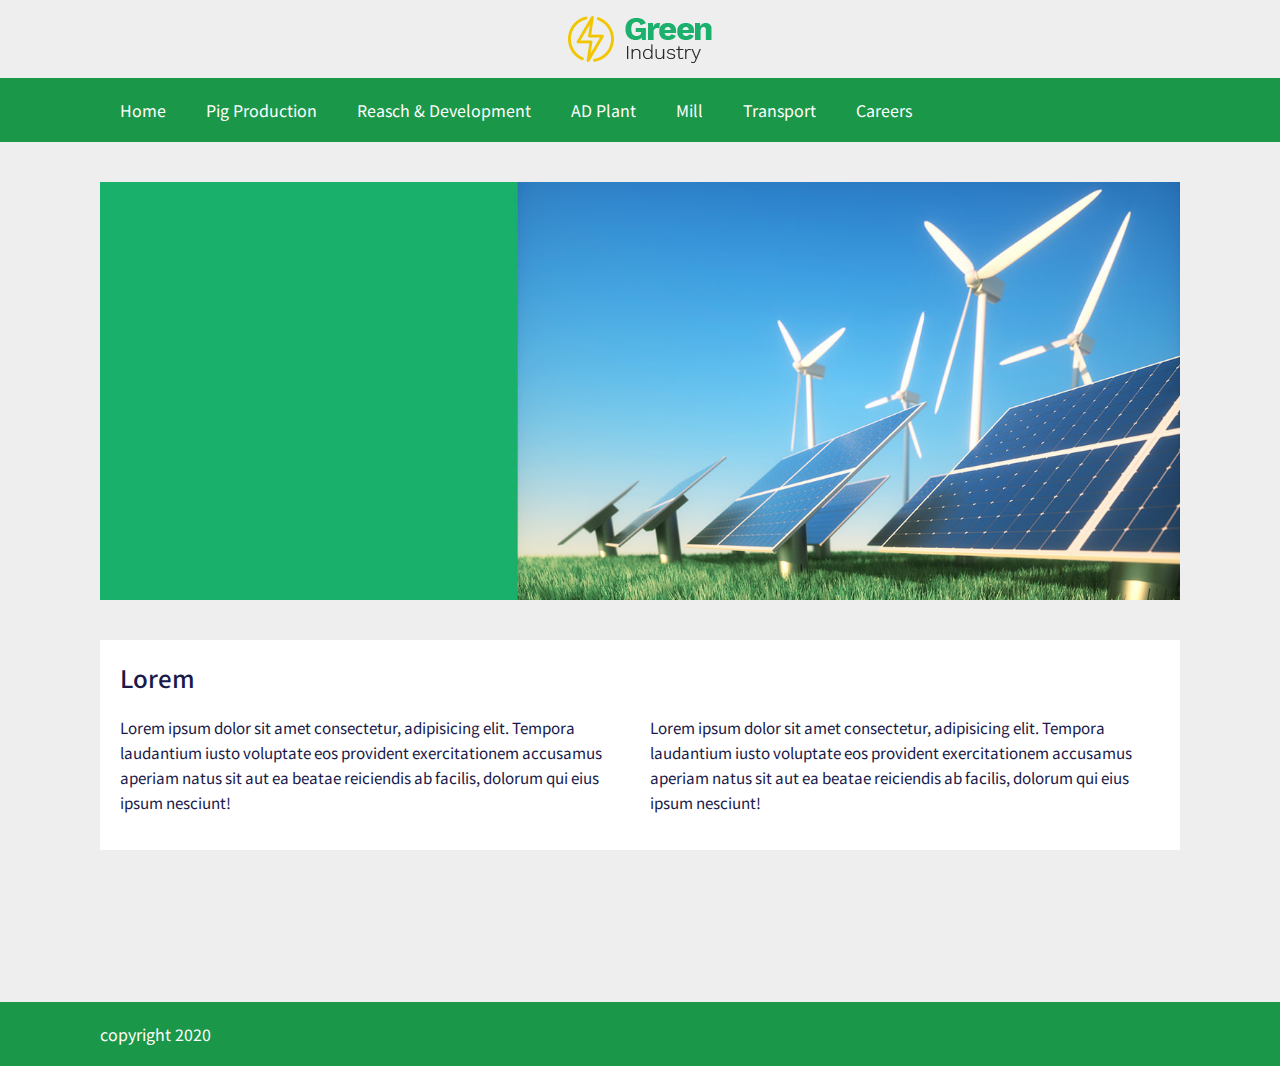
<file: index.html>
<!DOCTYPE html>

<head>
    <meta charset="utf-8">
    <meta http-equiv="X-UA-Compatible" content="IE=edge">
    <title></title>
    <meta name="description" content="">
    <meta name="viewport" content="width=device-width, initial-scale=1">
    <link rel="stylesheet" href="css/slick.css">
    <link rel="stylesheet" href="css/slick-theme.css">
    <link rel="stylesheet" href="css/main.css">
    <link rel="stylesheet" href="https://use.fontawesome.com/releases/v5.6.1/css/all.css" integrity="sha384-gfdkjb5BdAXd+lj+gudLWI+BXq4IuLW5IT+brZEZsLFm++aCMlF1V92rMkPaX4PP" crossorigin="anonymous">
</head>

<body>
    <div class="wrapper">
        <div class="overlay"></div>
        <div class="header-top">
            <div class="container">
                <div class="logo-box">
                    <img src="img/icon/logo.png" alt="logo">
                </div>
            </div>
        </div>
        <header>
            <div class="container">
                <div class="header-container">
                    <div class="logo-box-mob">
                        <img src="img/icon/logo.png" alt="logo">
                    </div>
                    <nav>
                        <ul>
                            <li>
                                <a href="/">Home</a>
                            </li>
                            <li>
                                <a href="#">Pig Production</a>
                                <ul class="sub-menu">
                                    <li>
                                        <a href="#">test</a>
                                        <a href="#">test</a>
                                        <a href="#">test</a>
                                    </li>
                                </ul>
                            </li>
                            <li>
                                <a href="#">Reasch & Development</a>
                            </li>
                            <li>
                                <a href="#">AD Plant</a>
                            </li>
                            <li>
                                <a href="#">Mill</a>
                            </li>
                            <li>
                                <a href="#">Transport</a>
                            </li>
                            <li>
                                <a href="#">Careers</a>
                            </li>
                        </ul>
                    </nav>
                    <img src="img/icon/menu.svg" class="menu-btn" alt="menu">
                </div>
            </div>
        </header>
        <main>
            <div class="main-section padding margin">
                <div class="container">
                    <div class="main-section">
                        <img src="img/main-section/main-bg.jpg" alt="main">
                    </div>
                </div>
            </div>
            <section class="home-section margin padding">
                <div class="container">
                    <div class="home-section-wrap">
                        <h2 class="title-xl">Lorem</h2>
                        <div class="home-text-box">
                            <p class="text-simple">
                                Lorem ipsum dolor sit amet consectetur, adipisicing elit. Tempora laudantium iusto voluptate eos provident exercitationem accusamus aperiam natus sit aut ea beatae reiciendis ab facilis, dolorum qui eius ipsum nesciunt!
                            </p>
                            <p class="text-simple">
                                Lorem ipsum dolor sit amet consectetur, adipisicing elit. Tempora laudantium iusto voluptate eos provident exercitationem accusamus aperiam natus sit aut ea beatae reiciendis ab facilis, dolorum qui eius ipsum nesciunt!
                            </p>
                        </div>
                    </div>
                </div>
            </section>
        </main>
        <footer class="padding">
            <div class="container">
                <p class="copyright">copyright 2020</p>
            </div>
        </footer>
    </div>



    <script src="https://code.jquery.com/jquery-3.4.1.min.js" integrity="sha256-CSXorXvZcTkaix6Yvo6HppcZGetbYMGWSFlBw8HfCJo=" crossorigin="anonymous"></script>
    <script src="js/libs/slick.min.js"></script>
    <script src="js/common.js"></script>
</body>

</html>
</file>
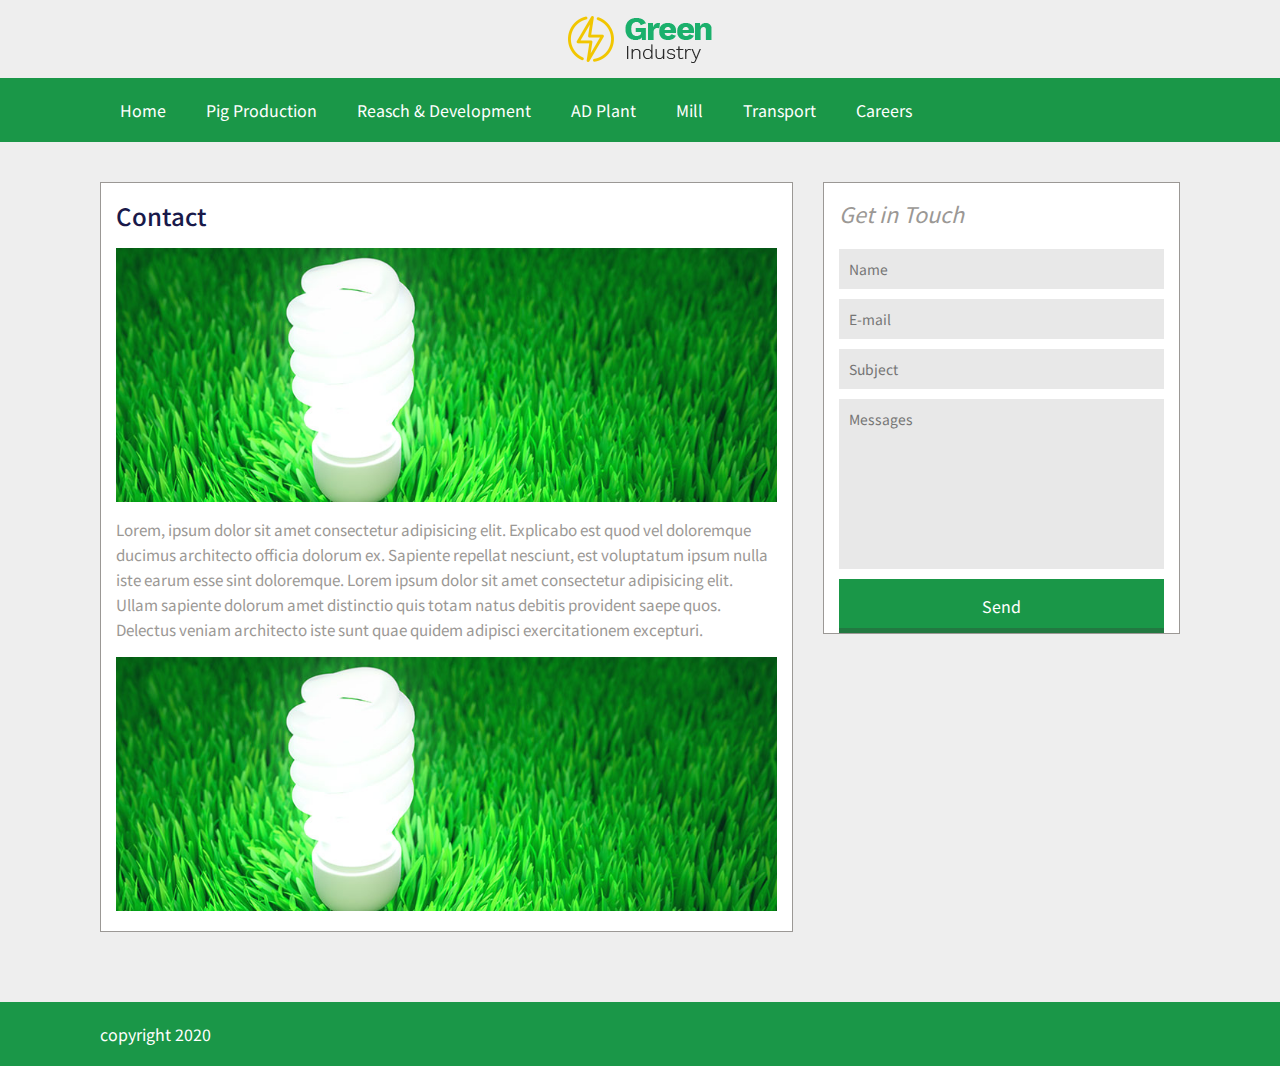
<file: ad-planet.html>
<!DOCTYPE html>

<head>
    <meta charset="utf-8">
    <meta http-equiv="X-UA-Compatible" content="IE=edge">
    <title></title>
    <meta name="description" content="">
    <meta name="viewport" content="width=device-width, initial-scale=1">
    <link rel="stylesheet" href="css/slick.css">
    <link rel="stylesheet" href="css/slick-theme.css">
    <link rel="stylesheet" href="css/main.css">
    <link rel="stylesheet" href="https://use.fontawesome.com/releases/v5.6.1/css/all.css" integrity="sha384-gfdkjb5BdAXd+lj+gudLWI+BXq4IuLW5IT+brZEZsLFm++aCMlF1V92rMkPaX4PP" crossorigin="anonymous">
</head>

<body>
    <div class="wrapper">
        <div class="overlay"></div>
        <div class="header-top">
            <div class="container">
                <div class="logo-box">
                    <img src="img/icon/logo.png" alt="logo">
                </div>
            </div>
        </div>
        <header>
            <div class="container">
                <div class="header-container">
                    <div class="logo-box-mob">
                        <img src="img/icon/logo.png" alt="logo">
                    </div>
                    <nav>
                        <ul>
                            <li>
                                <a href="/">Home</a>
                            </li>
                            <li>
                                <a href="#">Pig Production</a>
                                <ul class="sub-menu">
                                    <li>
                                        <a href="#">test</a>
                                        <a href="#">test</a>
                                        <a href="#">test</a>
                                    </li>
                                </ul>
                            </li>
                            <li>
                                <a href="#">Reasch & Development</a>
                            </li>
                            <li>
                                <a href="#">AD Plant</a>
                            </li>
                            <li>
                                <a href="#">Mill</a>
                            </li>
                            <li>
                                <a href="#">Transport</a>
                            </li>
                            <li>
                                <a href="#">Careers</a>
                            </li>
                        </ul>
                    </nav>
                    <img src="img/icon/menu.svg" class="menu-btn" alt="menu">
                </div>
            </div>
        </header>
        <main>
            <section class="production padding margin">
                <div class="container">
                    <div class="production-container">
                        <div class="production-box-info">
                            <h2 class="title-xl">Contact</h2>
                            <img src="img/item.jpg" class="img-xl" alt="item">
                            <p class="text-simple margin-none">
                                Lorem, ipsum dolor sit amet consectetur adipisicing elit. Explicabo est quod vel doloremque ducimus architecto officia dolorum ex. Sapiente repellat nesciunt, est voluptatum ipsum nulla iste earum esse sint doloremque.
                                Lorem ipsum dolor sit amet consectetur adipisicing elit. Ullam sapiente dolorum amet distinctio quis totam natus debitis provident saepe quos. Delectus veniam architecto iste sunt quae quidem adipisci exercitationem excepturi.
                            </p>
                            <img src="img/item.jpg" class="img-xl" alt="item">
                        </div>
                        <div class="production-box-contact">
                            <p class="contact-title">Get in Touch</p>
                            <form>
                                <input type="text" placeholder="Name">
                                <input type="email" placeholder="E-mail">
                                <input type="text" placeholder="Subject">
                                <textarea name="mesUser" placeholder="Messages"></textarea>
                                <button type="submit">Send</button>
                            </form>
                        </div>
                    </div>
                </div>
            </section>
        </main>
        <footer class="padding">
            <div class="container">
                <p class="copyright">copyright 2020</p>
            </div>
        </footer>
    </div>



    <script src="https://code.jquery.com/jquery-3.4.1.min.js" integrity="sha256-CSXorXvZcTkaix6Yvo6HppcZGetbYMGWSFlBw8HfCJo=" crossorigin="anonymous"></script>
    <script src="js/libs/slick.min.js"></script>
    <script src="js/common.js"></script>
</body>

</html>
</file>
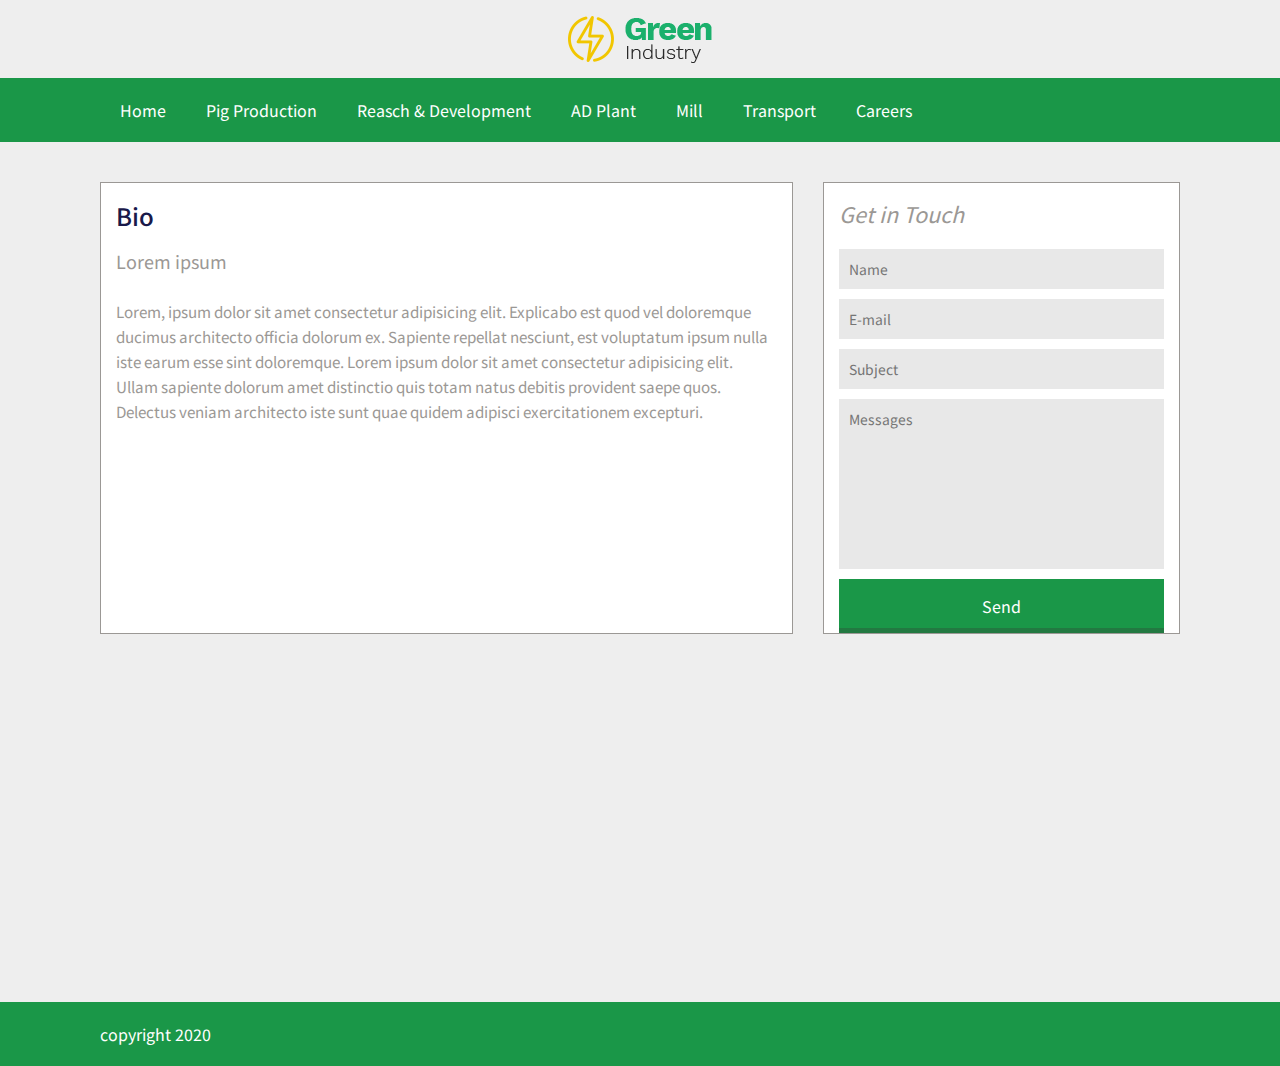
<file: bio.html>
<!DOCTYPE html>

<head>
    <meta charset="utf-8">
    <meta http-equiv="X-UA-Compatible" content="IE=edge">
    <title></title>
    <meta name="description" content="">
    <meta name="viewport" content="width=device-width, initial-scale=1">
    <link rel="stylesheet" href="css/slick.css">
    <link rel="stylesheet" href="css/slick-theme.css">
    <link rel="stylesheet" href="css/main.css">
    <link rel="stylesheet" href="https://use.fontawesome.com/releases/v5.6.1/css/all.css" integrity="sha384-gfdkjb5BdAXd+lj+gudLWI+BXq4IuLW5IT+brZEZsLFm++aCMlF1V92rMkPaX4PP" crossorigin="anonymous">
</head>

<body>
    <div class="wrapper">
        <div class="overlay"></div>
        <div class="header-top">
            <div class="container">
                <div class="logo-box">
                    <img src="img/icon/logo.png" alt="logo">
                </div>
            </div>
        </div>
        <header>
            <div class="container">
                <div class="header-container">
                    <div class="logo-box-mob">
                        <img src="img/icon/logo.png" alt="logo">
                    </div>
                    <nav>
                        <ul>
                            <li>
                                <a href="/">Home</a>
                            </li>
                            <li>
                                <a href="#">Pig Production</a>
                                <ul class="sub-menu">
                                    <li>
                                        <a href="#">test</a>
                                        <a href="#">test</a>
                                        <a href="#">test</a>
                                    </li>
                                </ul>
                            </li>
                            <li>
                                <a href="#">Reasch & Development</a>
                            </li>
                            <li>
                                <a href="#">AD Plant</a>
                            </li>
                            <li>
                                <a href="#">Mill</a>
                            </li>
                            <li>
                                <a href="#">Transport</a>
                            </li>
                            <li>
                                <a href="#">Careers</a>
                            </li>
                        </ul>
                    </nav>
                    <img src="img/icon/menu.svg" class="menu-btn" alt="menu">
                </div>
            </div>
        </header>
        <main>
            <section class="production padding margin">
                <div class="container">
                    <div class="production-container">
                        <div class="production-box-info">
                            <h2 class="title-xl">Bio</h2>
                            <p class="title-sm">Lorem ipsum</p>
                            <p class="text-simple">
                                Lorem, ipsum dolor sit amet consectetur adipisicing elit. Explicabo est quod vel doloremque ducimus architecto officia dolorum ex. Sapiente repellat nesciunt, est voluptatum ipsum nulla iste earum esse sint doloremque.
                                Lorem ipsum dolor sit amet consectetur adipisicing elit. Ullam sapiente dolorum amet distinctio quis totam natus debitis provident saepe quos. Delectus veniam architecto iste sunt quae quidem adipisci exercitationem excepturi.
                            </p>
                        </div>
                        <div class="production-box-contact">
                            <p class="contact-title">Get in Touch</p>
                            <form>
                                <input type="text" placeholder="Name">
                                <input type="email" placeholder="E-mail">
                                <input type="text" placeholder="Subject">
                                <textarea name="mesUser" placeholder="Messages"></textarea>
                                <button type="submit">Send</button>
                            </form>
                        </div>
                    </div>
                </div>
            </section>
        </main>
        <footer class="padding">
            <div class="container">
                <p class="copyright">copyright 2020</p>
            </div>
        </footer>
    </div>



    <script src="https://code.jquery.com/jquery-3.4.1.min.js" integrity="sha256-CSXorXvZcTkaix6Yvo6HppcZGetbYMGWSFlBw8HfCJo=" crossorigin="anonymous"></script>
    <script src="js/libs/slick.min.js"></script>
    <script src="js/common.js"></script>
</body>

</html>
</file>
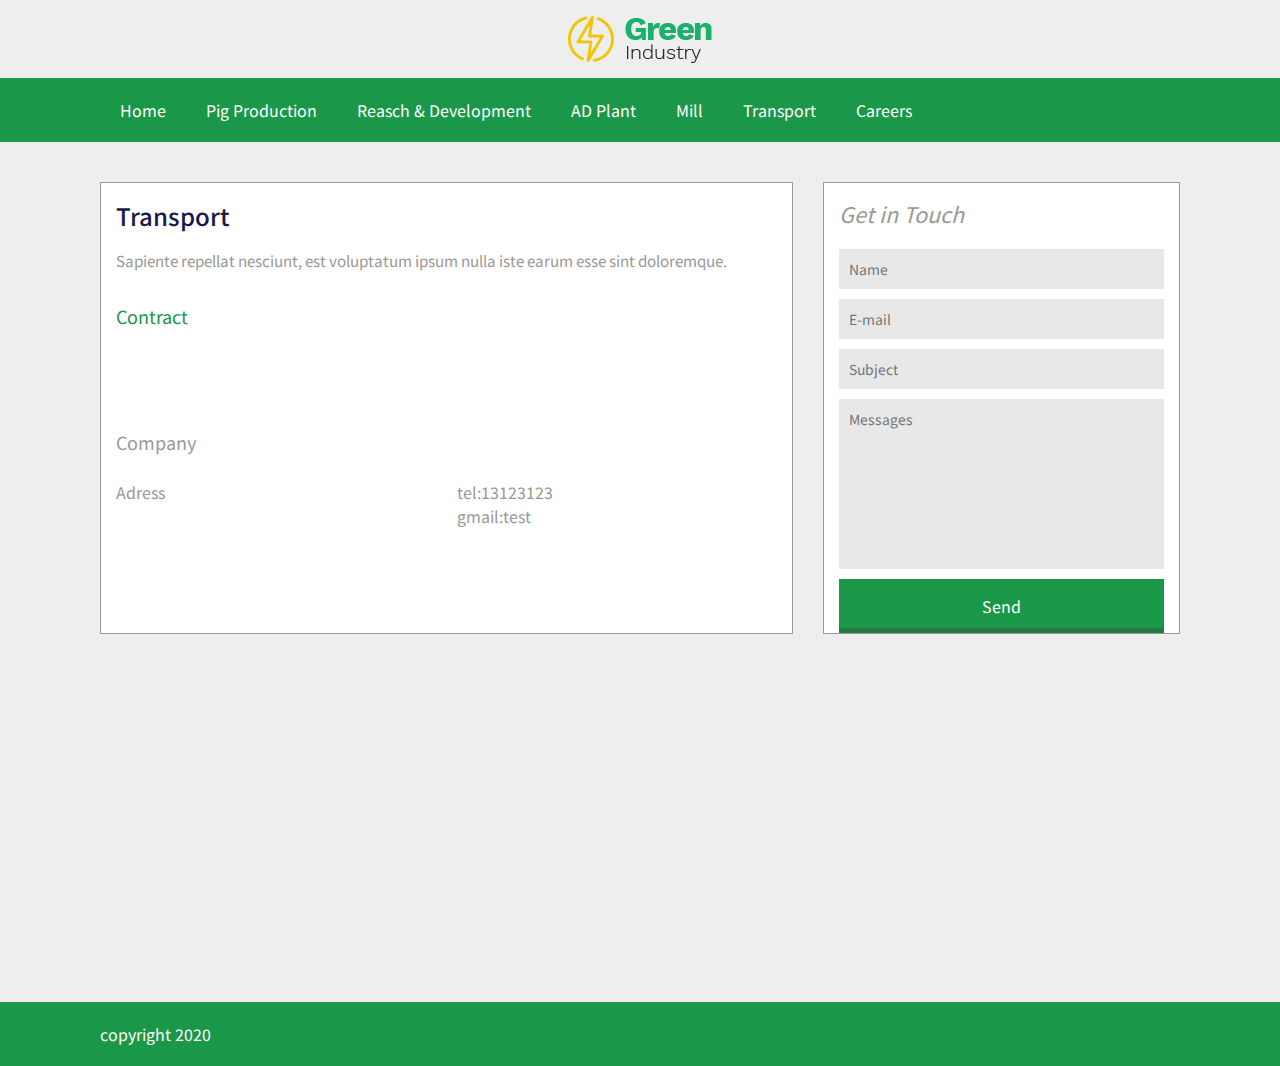
<file: careers.html>
<!DOCTYPE html>

<head>
    <meta charset="utf-8">
    <meta http-equiv="X-UA-Compatible" content="IE=edge">
    <title></title>
    <meta name="description" content="">
    <meta name="viewport" content="width=device-width, initial-scale=1">
    <link rel="stylesheet" href="css/slick.css">
    <link rel="stylesheet" href="css/slick-theme.css">
    <link rel="stylesheet" href="css/main.css">
    <link rel="stylesheet" href="https://use.fontawesome.com/releases/v5.6.1/css/all.css" integrity="sha384-gfdkjb5BdAXd+lj+gudLWI+BXq4IuLW5IT+brZEZsLFm++aCMlF1V92rMkPaX4PP" crossorigin="anonymous">
</head>

<body>
    <div class="wrapper">
        <div class="overlay"></div>
        <div class="header-top">
            <div class="container">
                <div class="logo-box">
                    <img src="img/icon/logo.png" alt="logo">
                </div>
            </div>
        </div>
        <header>
            <div class="container">
                <div class="header-container">
                    <div class="logo-box-mob">
                        <img src="img/icon/logo.png" alt="logo">
                    </div>
                    <nav>
                        <ul>
                            <li>
                                <a href="/">Home</a>
                            </li>
                            <li>
                                <a href="#">Pig Production</a>
                                <ul class="sub-menu">
                                    <li>
                                        <a href="#">test</a>
                                        <a href="#">test</a>
                                        <a href="#">test</a>
                                    </li>
                                </ul>
                            </li>
                            <li>
                                <a href="#">Reasch & Development</a>
                            </li>
                            <li>
                                <a href="#">AD Plant</a>
                            </li>
                            <li>
                                <a href="#">Mill</a>
                            </li>
                            <li>
                                <a href="#">Transport</a>
                            </li>
                            <li>
                                <a href="#">Careers</a>
                            </li>
                        </ul>
                    </nav>
                    <img src="img/icon/menu.svg" class="menu-btn" alt="menu">
                </div>
            </div>
        </header>
        <main>
            <section class="production padding margin">
                <div class="container">
                    <div class="production-container">
                        <div class="production-box-info">
                            <h2 class="title-xl">Transport</h2>
                            <p class="text-simple">
                                Sapiente repellat nesciunt, est voluptatum ipsum nulla iste earum esse sint doloremque.                            
                            </p>
                            <a href="#" class="contract">Contract</a>
                            <p class="title-sm">Company</p>
                            <div class="feedback-box">
                                <div>
                                    <p>Adress</p>
                                </div>
                                <div>
                                    <p>tel:13123123</p>
                                    <p>gmail:test</p>
                                </div>
                            </div>
                        </div>
                        <div class="production-box-contact">
                            <p class="contact-title">Get in Touch</p>
                            <form>
                                <input type="text" placeholder="Name">
                                <input type="email" placeholder="E-mail">
                                <input type="text" placeholder="Subject">
                                <textarea name="mesUser" placeholder="Messages"></textarea>
                                <button type="submit">Send</button>
                            </form>
                        </div>
                    </div>
                </div>
            </section>
        </main>
        <footer class="padding">
            <div class="container">
                <p class="copyright">copyright 2020</p>
            </div>
        </footer>
    </div>



    <script src="https://code.jquery.com/jquery-3.4.1.min.js" integrity="sha256-CSXorXvZcTkaix6Yvo6HppcZGetbYMGWSFlBw8HfCJo=" crossorigin="anonymous"></script>
    <script src="js/libs/slick.min.js"></script>
    <script src="js/common.js"></script>
</body>

</html>
</file>
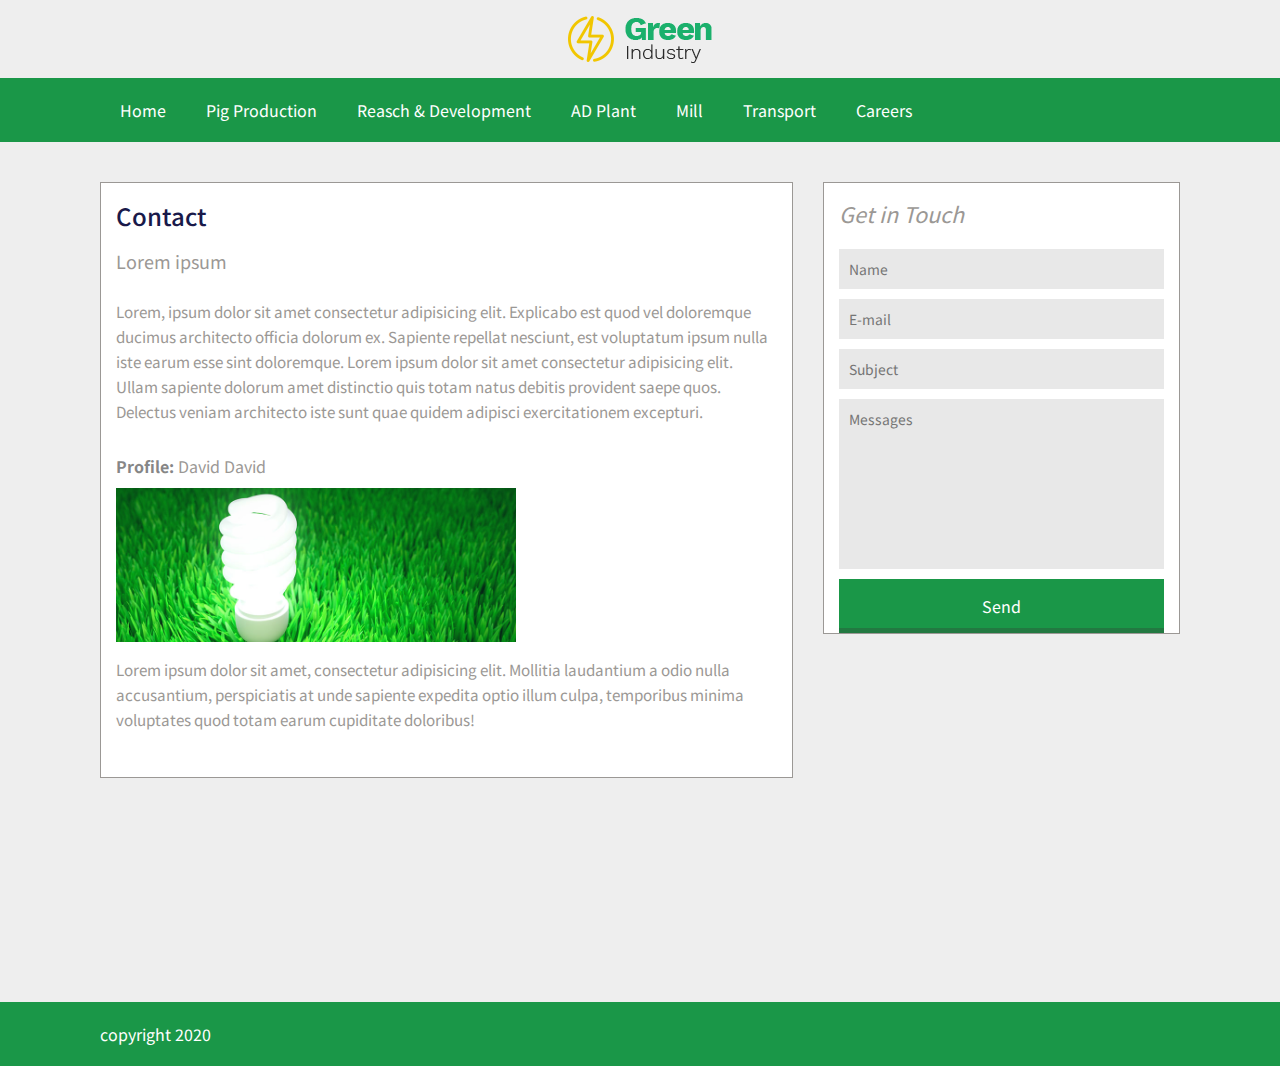
<file: contact.html>
<!DOCTYPE html>

<head>
    <meta charset="utf-8">
    <meta http-equiv="X-UA-Compatible" content="IE=edge">
    <title></title>
    <meta name="description" content="">
    <meta name="viewport" content="width=device-width, initial-scale=1">
    <link rel="stylesheet" href="css/slick.css">
    <link rel="stylesheet" href="css/slick-theme.css">
    <link rel="stylesheet" href="css/main.css">
    <link rel="stylesheet" href="https://use.fontawesome.com/releases/v5.6.1/css/all.css" integrity="sha384-gfdkjb5BdAXd+lj+gudLWI+BXq4IuLW5IT+brZEZsLFm++aCMlF1V92rMkPaX4PP" crossorigin="anonymous">
</head>

<body>
    <div class="wrapper">
        <div class="overlay"></div>
        <div class="header-top">
            <div class="container">
                <div class="logo-box">
                    <img src="img/icon/logo.png" alt="logo">
                </div>
            </div>
        </div>
        <header>
            <div class="container">
                <div class="header-container">
                    <div class="logo-box-mob">
                        <img src="img/icon/logo.png" alt="logo">
                    </div>
                    <nav>
                        <ul>
                            <li>
                                <a href="/">Home</a>
                            </li>
                            <li>
                                <a href="#">Pig Production</a>
                                <ul class="sub-menu">
                                    <li>
                                        <a href="#">test</a>
                                        <a href="#">test</a>
                                        <a href="#">test</a>
                                    </li>
                                </ul>
                            </li>
                            <li>
                                <a href="#">Reasch & Development</a>
                            </li>
                            <li>
                                <a href="#">AD Plant</a>
                            </li>
                            <li>
                                <a href="#">Mill</a>
                            </li>
                            <li>
                                <a href="#">Transport</a>
                            </li>
                            <li>
                                <a href="#">Careers</a>
                            </li>
                        </ul>
                    </nav>
                    <img src="img/icon/menu.svg" class="menu-btn" alt="menu">
                </div>
            </div>
        </header>
        <main>
            <section class="production padding margin">
                <div class="container">
                    <div class="production-container">
                        <div class="production-box-info">
                            <h2 class="title-xl">Contact</h2>
                            <p class="title-sm">Lorem ipsum</p>
                            <p class="text-simple">
                                Lorem, ipsum dolor sit amet consectetur adipisicing elit. Explicabo est quod vel doloremque ducimus architecto officia dolorum ex. Sapiente repellat nesciunt, est voluptatum ipsum nulla iste earum esse sint doloremque.
                                Lorem ipsum dolor sit amet consectetur adipisicing elit. Ullam sapiente dolorum amet distinctio quis totam natus debitis provident saepe quos. Delectus veniam architecto iste sunt quae quidem adipisci exercitationem excepturi.
                            </p>
                            <p class="atribute">
                                <strong>Profile:</strong>
                                <span>David</span>
                                <span>David</span>
                            </p>
                            <img src="img/item.jpg" class="img-sm" alt="item">
                            <p class="text-simple">
                                Lorem ipsum dolor sit amet, consectetur adipisicing elit. Mollitia laudantium a odio nulla accusantium, perspiciatis at unde sapiente expedita optio illum culpa, temporibus minima voluptates quod totam earum cupiditate doloribus!
                            </p>
                        </div>
                        <div class="production-box-contact">
                            <p class="contact-title">Get in Touch</p>
                            <form>
                                <input type="text" placeholder="Name">
                                <input type="email" placeholder="E-mail">
                                <input type="text" placeholder="Subject">
                                <textarea name="mesUser" placeholder="Messages"></textarea>
                                <button type="submit">Send</button>
                            </form>
                        </div>
                    </div>
                </div>
            </section>
        </main>
        <footer class="padding">
            <div class="container">
                <p class="copyright">copyright 2020</p>
            </div>
        </footer>
    </div>



    <script src="https://code.jquery.com/jquery-3.4.1.min.js" integrity="sha256-CSXorXvZcTkaix6Yvo6HppcZGetbYMGWSFlBw8HfCJo=" crossorigin="anonymous"></script>
    <script src="js/libs/slick.min.js"></script>
    <script src="js/common.js"></script>
</body>

</html>
</file>
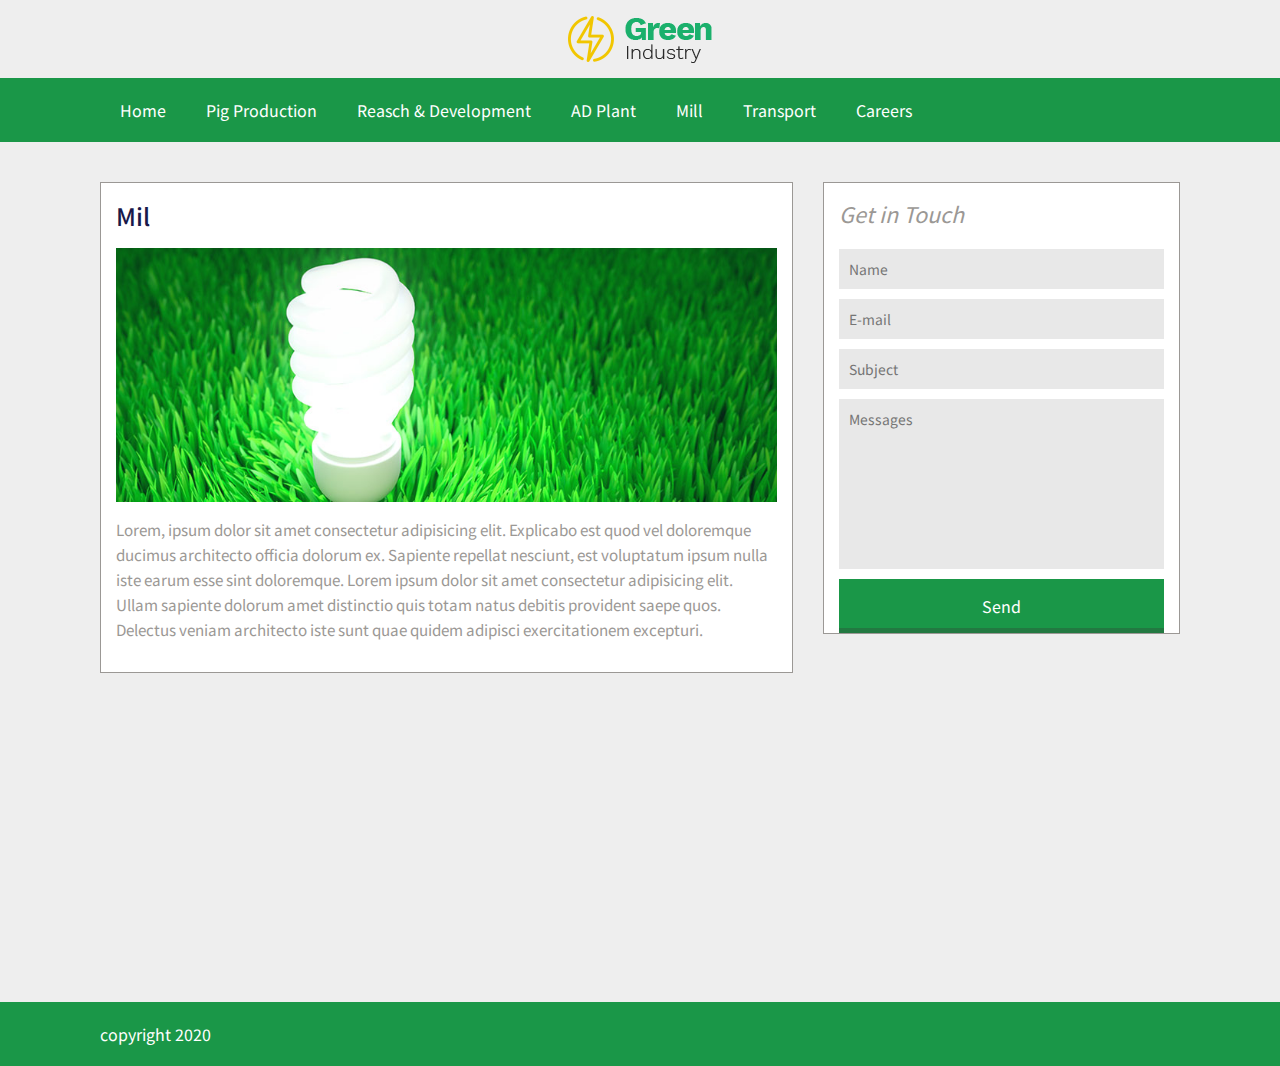
<file: mil.html>
<!DOCTYPE html>

<head>
    <meta charset="utf-8">
    <meta http-equiv="X-UA-Compatible" content="IE=edge">
    <title></title>
    <meta name="description" content="">
    <meta name="viewport" content="width=device-width, initial-scale=1">
    <link rel="stylesheet" href="css/slick.css">
    <link rel="stylesheet" href="css/slick-theme.css">
    <link rel="stylesheet" href="css/main.css">
    <link rel="stylesheet" href="https://use.fontawesome.com/releases/v5.6.1/css/all.css" integrity="sha384-gfdkjb5BdAXd+lj+gudLWI+BXq4IuLW5IT+brZEZsLFm++aCMlF1V92rMkPaX4PP" crossorigin="anonymous">
</head>

<body>
    <div class="wrapper">
        <div class="overlay"></div>
        <div class="header-top">
            <div class="container">
                <div class="logo-box">
                    <img src="img/icon/logo.png" alt="logo">
                </div>
            </div>
        </div>
        <header>
            <div class="container">
                <div class="header-container">
                    <div class="logo-box-mob">
                        <img src="img/icon/logo.png" alt="logo">
                    </div>
                    <nav>
                        <ul>
                            <li>
                                <a href="/">Home</a>
                            </li>
                            <li>
                                <a href="#">Pig Production</a>
                                <ul class="sub-menu">
                                    <li>
                                        <a href="#">test</a>
                                        <a href="#">test</a>
                                        <a href="#">test</a>
                                    </li>
                                </ul>
                            </li>
                            <li>
                                <a href="#">Reasch & Development</a>
                            </li>
                            <li>
                                <a href="#">AD Plant</a>
                            </li>
                            <li>
                                <a href="#">Mill</a>
                            </li>
                            <li>
                                <a href="#">Transport</a>
                            </li>
                            <li>
                                <a href="#">Careers</a>
                            </li>
                        </ul>
                    </nav>
                    <img src="img/icon/menu.svg" class="menu-btn" alt="menu">
                </div>
            </div>
        </header>
        <main>
            <section class="production padding margin">
                <div class="container">
                    <div class="production-container">
                        <div class="production-box-info">
                            <h2 class="title-xl">Mil</h2>
                            <img src="img/item.jpg" class="img-xl" alt="item">
                            <p class="text-simple margin-none">
                                Lorem, ipsum dolor sit amet consectetur adipisicing elit. Explicabo est quod vel doloremque ducimus architecto officia dolorum ex. Sapiente repellat nesciunt, est voluptatum ipsum nulla iste earum esse sint doloremque.
                                Lorem ipsum dolor sit amet consectetur adipisicing elit. Ullam sapiente dolorum amet distinctio quis totam natus debitis provident saepe quos. Delectus veniam architecto iste sunt quae quidem adipisci exercitationem excepturi.
                            </p>
                        </div>
                        <div class="production-box-contact">
                            <p class="contact-title">Get in Touch</p>
                            <form>
                                <input type="text" placeholder="Name">
                                <input type="email" placeholder="E-mail">
                                <input type="text" placeholder="Subject">
                                <textarea name="mesUser" placeholder="Messages"></textarea>
                                <button type="submit">Send</button>
                            </form>
                        </div>
                    </div>
                </div>
            </section>
        </main>
        <footer class="padding">
            <div class="container">
                <p class="copyright">copyright 2020</p>
            </div>
        </footer>
    </div>



    <script src="https://code.jquery.com/jquery-3.4.1.min.js" integrity="sha256-CSXorXvZcTkaix6Yvo6HppcZGetbYMGWSFlBw8HfCJo=" crossorigin="anonymous"></script>
    <script src="js/libs/slick.min.js"></script>
    <script src="js/common.js"></script>
</body>

</html>
</file>
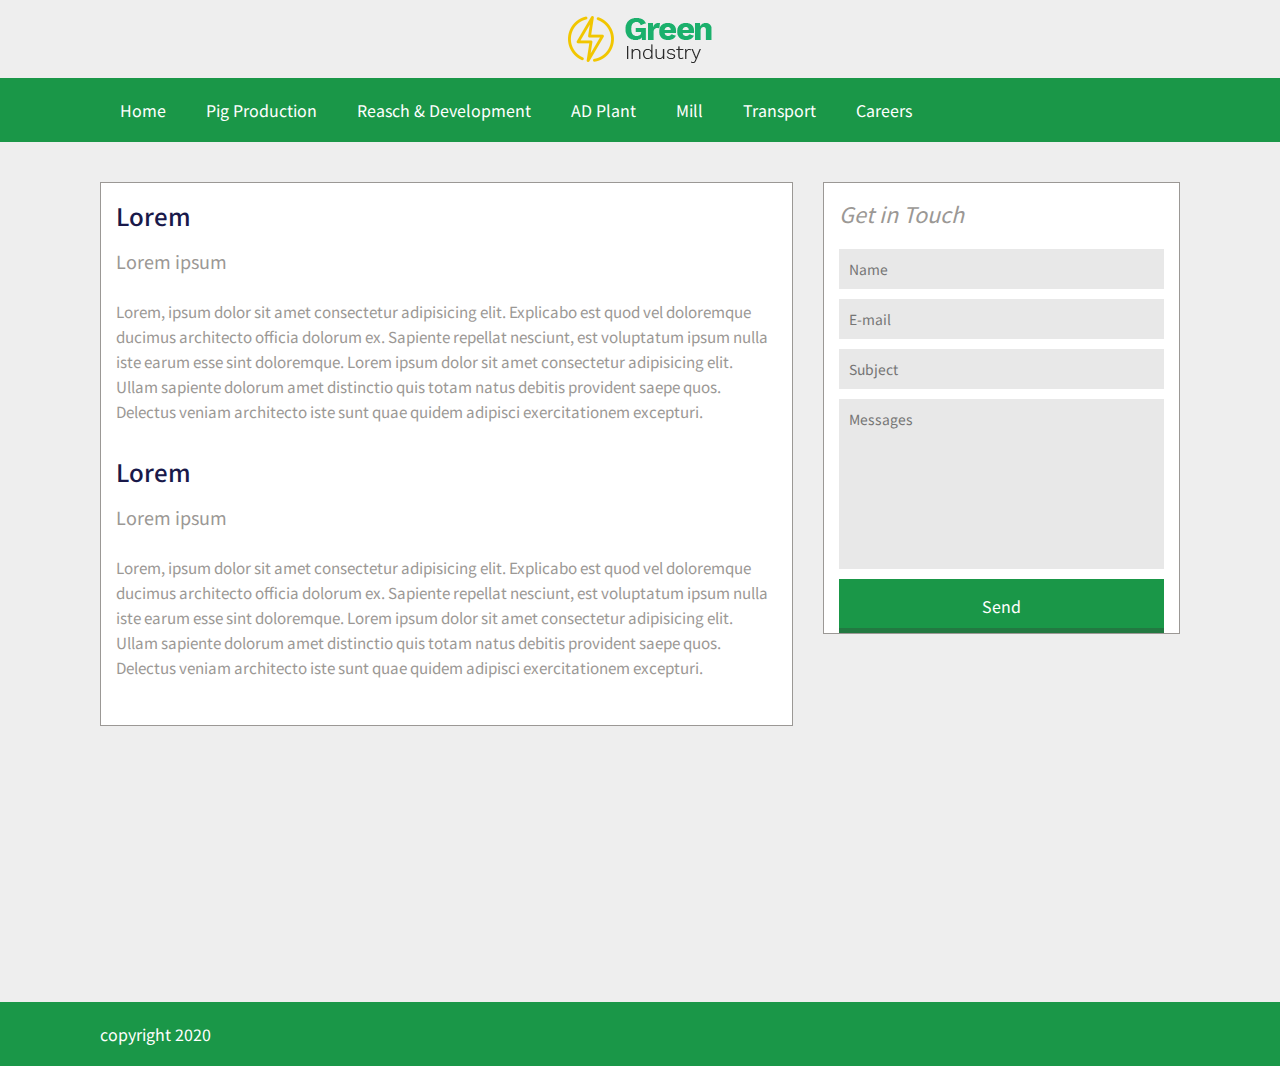
<file: production.html>
<!DOCTYPE html>

<head>
    <meta charset="utf-8">
    <meta http-equiv="X-UA-Compatible" content="IE=edge">
    <title></title>
    <meta name="description" content="">
    <meta name="viewport" content="width=device-width, initial-scale=1">
    <link rel="stylesheet" href="css/slick.css">
    <link rel="stylesheet" href="css/slick-theme.css">
    <link rel="stylesheet" href="css/main.css">
    <link rel="stylesheet" href="https://use.fontawesome.com/releases/v5.6.1/css/all.css" integrity="sha384-gfdkjb5BdAXd+lj+gudLWI+BXq4IuLW5IT+brZEZsLFm++aCMlF1V92rMkPaX4PP" crossorigin="anonymous">
</head>

<body>
    <div class="wrapper">
        <div class="overlay"></div>
        <div class="header-top">
            <div class="container">
                <div class="logo-box">
                    <img src="img/icon/logo.png" alt="logo">
                </div>
            </div>
        </div>
        <header>
            <div class="container">
                <div class="header-container">
                    <div class="logo-box-mob">
                        <img src="img/icon/logo.png" alt="logo">
                    </div>
                    <nav>
                        <ul>
                            <li>
                                <a href="/">Home</a>
                            </li>
                            <li>
                                <a href="#">Pig Production</a>
                                <ul class="sub-menu">
                                    <li>
                                        <a href="#">test</a>
                                        <a href="#">test</a>
                                        <a href="#">test</a>
                                    </li>
                                </ul>
                            </li>
                            <li>
                                <a href="#">Reasch & Development</a>
                            </li>
                            <li>
                                <a href="#">AD Plant</a>
                            </li>
                            <li>
                                <a href="#">Mill</a>
                            </li>
                            <li>
                                <a href="#">Transport</a>
                            </li>
                            <li>
                                <a href="#">Careers</a>
                            </li>
                        </ul>
                    </nav>
                    <img src="img/icon/menu.svg" class="menu-btn" alt="menu">
                </div>
            </div>
        </header>
        <main>
            <section class="production padding margin">
                <div class="container">
                    <div class="production-container">
                        <div class="production-box-info">
                            <h2 class="title-xl">Lorem</h2>
                            <p class="title-sm">Lorem ipsum</p>
                            <p class="text-simple">
                                Lorem, ipsum dolor sit amet consectetur adipisicing elit. Explicabo est quod vel doloremque ducimus architecto officia dolorum ex. Sapiente repellat nesciunt, est voluptatum ipsum nulla iste earum esse sint doloremque.
                                Lorem ipsum dolor sit amet consectetur adipisicing elit. Ullam sapiente dolorum amet distinctio quis totam natus debitis provident saepe quos. Delectus veniam architecto iste sunt quae quidem adipisci exercitationem excepturi.
                            </p>
                            <h2 class="title-xl">Lorem</h2>
                            <p class="title-sm">Lorem ipsum</p>
                            <p class="text-simple">
                                Lorem, ipsum dolor sit amet consectetur adipisicing elit. Explicabo est quod vel doloremque ducimus architecto officia dolorum ex. Sapiente repellat nesciunt, est voluptatum ipsum nulla iste earum esse sint doloremque.
                                Lorem ipsum dolor sit amet consectetur adipisicing elit. Ullam sapiente dolorum amet distinctio quis totam natus debitis provident saepe quos. Delectus veniam architecto iste sunt quae quidem adipisci exercitationem excepturi.
                            </p>
                        </div>
                        <div class="production-box-contact">
                            <p class="contact-title">Get in Touch</p>
                            <form>
                                <input type="text" placeholder="Name">
                                <input type="email" placeholder="E-mail">
                                <input type="text" placeholder="Subject">
                                <textarea name="mesUser" placeholder="Messages"></textarea>
                                <button type="submit">Send</button>
                            </form>
                        </div>
                    </div>
                </div>
            </section>
        </main>
        <footer class="padding">
            <div class="container">
                <p class="copyright">copyright 2020</p>
            </div>
        </footer>
    </div>



    <script src="https://code.jquery.com/jquery-3.4.1.min.js" integrity="sha256-CSXorXvZcTkaix6Yvo6HppcZGetbYMGWSFlBw8HfCJo=" crossorigin="anonymous"></script>
    <script src="js/libs/slick.min.js"></script>
    <script src="js/common.js"></script>
</body>

</html>
</file>
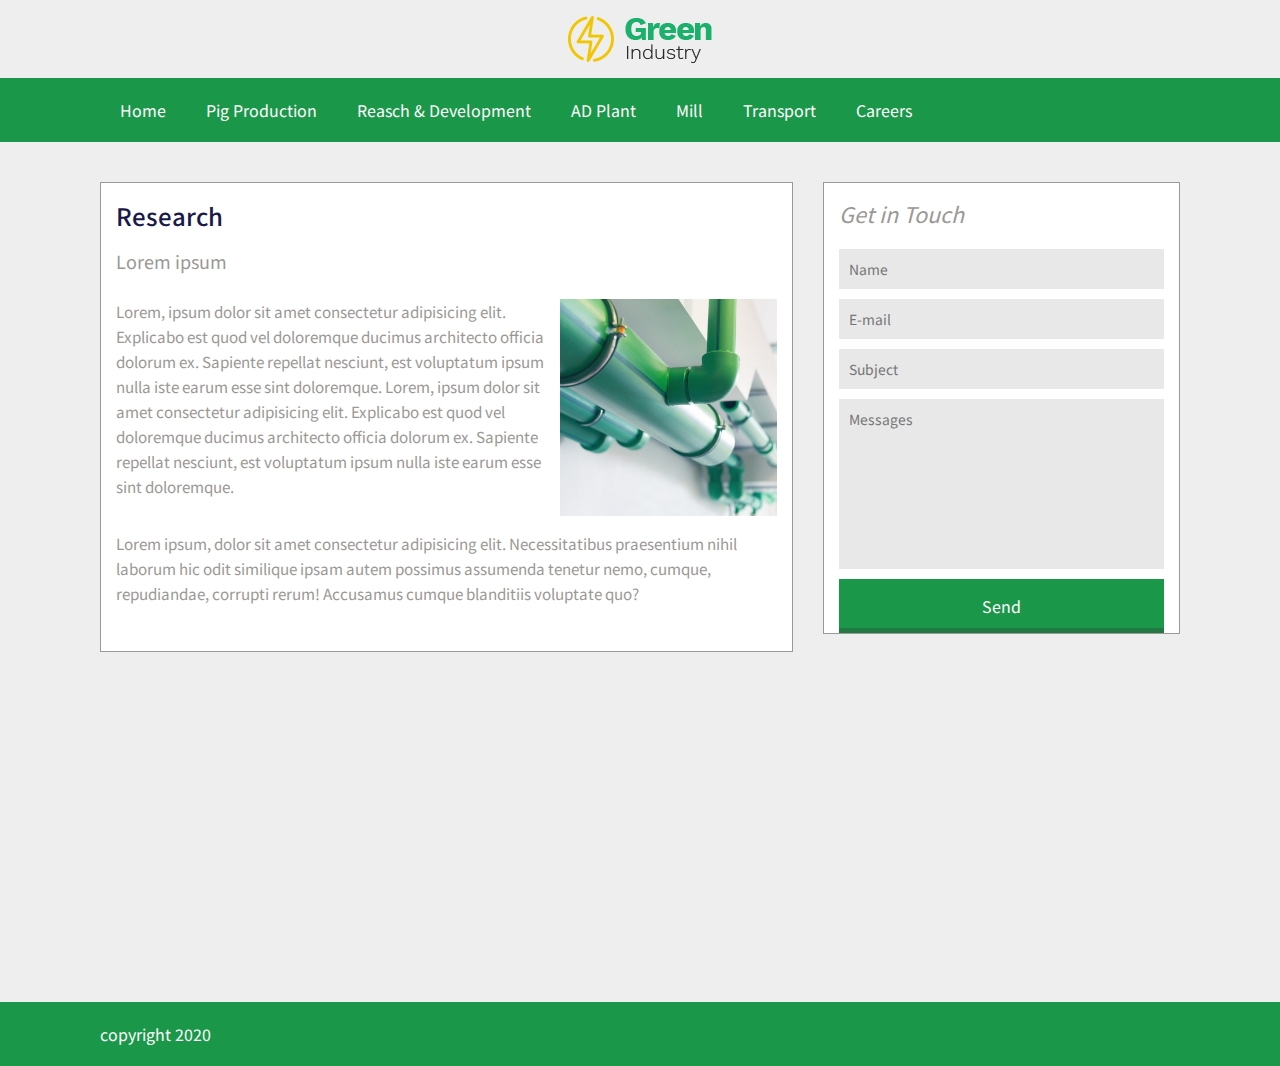
<file: research.html>
<!DOCTYPE html>

<head>
    <meta charset="utf-8">
    <meta http-equiv="X-UA-Compatible" content="IE=edge">
    <title></title>
    <meta name="description" content="">
    <meta name="viewport" content="width=device-width, initial-scale=1">
    <link rel="stylesheet" href="css/slick.css">
    <link rel="stylesheet" href="css/slick-theme.css">
    <link rel="stylesheet" href="css/main.css">
    <link rel="stylesheet" href="https://use.fontawesome.com/releases/v5.6.1/css/all.css" integrity="sha384-gfdkjb5BdAXd+lj+gudLWI+BXq4IuLW5IT+brZEZsLFm++aCMlF1V92rMkPaX4PP" crossorigin="anonymous">
</head>

<body>
    <div class="wrapper">
        <div class="overlay"></div>
        <div class="header-top">
            <div class="container">
                <div class="logo-box">
                    <img src="img/icon/logo.png" alt="logo">
                </div>
            </div>
        </div>
        <header>
            <div class="container">
                <div class="header-container">
                    <div class="logo-box-mob">
                        <img src="img/icon/logo.png" alt="logo">
                    </div>
                    <nav>
                        <ul>
                            <li>
                                <a href="/">Home</a>
                            </li>
                            <li>
                                <a href="#">Pig Production</a>
                                <ul class="sub-menu">
                                    <li>
                                        <a href="#">test</a>
                                        <a href="#">test</a>
                                        <a href="#">test</a>
                                    </li>
                                </ul>
                            </li>
                            <li>
                                <a href="#">Reasch & Development</a>
                            </li>
                            <li>
                                <a href="#">AD Plant</a>
                            </li>
                            <li>
                                <a href="#">Mill</a>
                            </li>
                            <li>
                                <a href="#">Transport</a>
                            </li>
                            <li>
                                <a href="#">Careers</a>
                            </li>
                        </ul>
                    </nav>
                    <img src="img/icon/menu.svg" class="menu-btn" alt="menu">
                </div>
            </div>
        </header>
        <main>
            <section class="production padding margin">
                <div class="container">
                    <div class="production-container">
                        <div class="production-box-info">
                            <h2 class="title-xl">Research</h2>
                            <p class="title-sm">Lorem ipsum</p>
                            <div class="text-simple-box">
                                <div class="text-simple-sm">
                                    <p class="text-simple">
                                        Lorem, ipsum dolor sit amet consectetur adipisicing elit. Explicabo est quod vel doloremque ducimus architecto officia dolorum ex. Sapiente repellat nesciunt, est voluptatum ipsum nulla iste earum esse sint doloremque.
                                        Lorem, ipsum dolor sit amet consectetur adipisicing elit. Explicabo est quod vel doloremque ducimus architecto officia dolorum ex. Sapiente repellat nesciunt, est voluptatum ipsum nulla iste earum esse sint doloremque.
                                    </p>
                                    <img src="img/proj/proj.jpg" alt="proj">
                                </div>
                                <p class="text-simple">
                                    Lorem ipsum, dolor sit amet consectetur adipisicing elit. Necessitatibus praesentium nihil laborum hic odit similique ipsam autem possimus assumenda tenetur nemo, cumque, repudiandae, corrupti rerum! Accusamus cumque blanditiis voluptate quo?
                                </p>
                            </div>
                        </div>
                        <div class="production-box-contact">
                            <p class="contact-title">Get in Touch</p>
                            <form>
                                <input type="text" placeholder="Name">
                                <input type="email" placeholder="E-mail">
                                <input type="text" placeholder="Subject">
                                <textarea name="mesUser" placeholder="Messages"></textarea>
                                <button type="submit">Send</button>
                            </form>
                        </div>
                    </div>
                </div>
            </section>
        </main>
        <footer class="padding">
            <div class="container">
                <p class="copyright">copyright 2020</p>
            </div>
        </footer>
    </div>



    <script src="https://code.jquery.com/jquery-3.4.1.min.js" integrity="sha256-CSXorXvZcTkaix6Yvo6HppcZGetbYMGWSFlBw8HfCJo=" crossorigin="anonymous"></script>
    <script src="js/libs/slick.min.js"></script>
    <script src="js/common.js"></script>
</body>

</html>
</file>
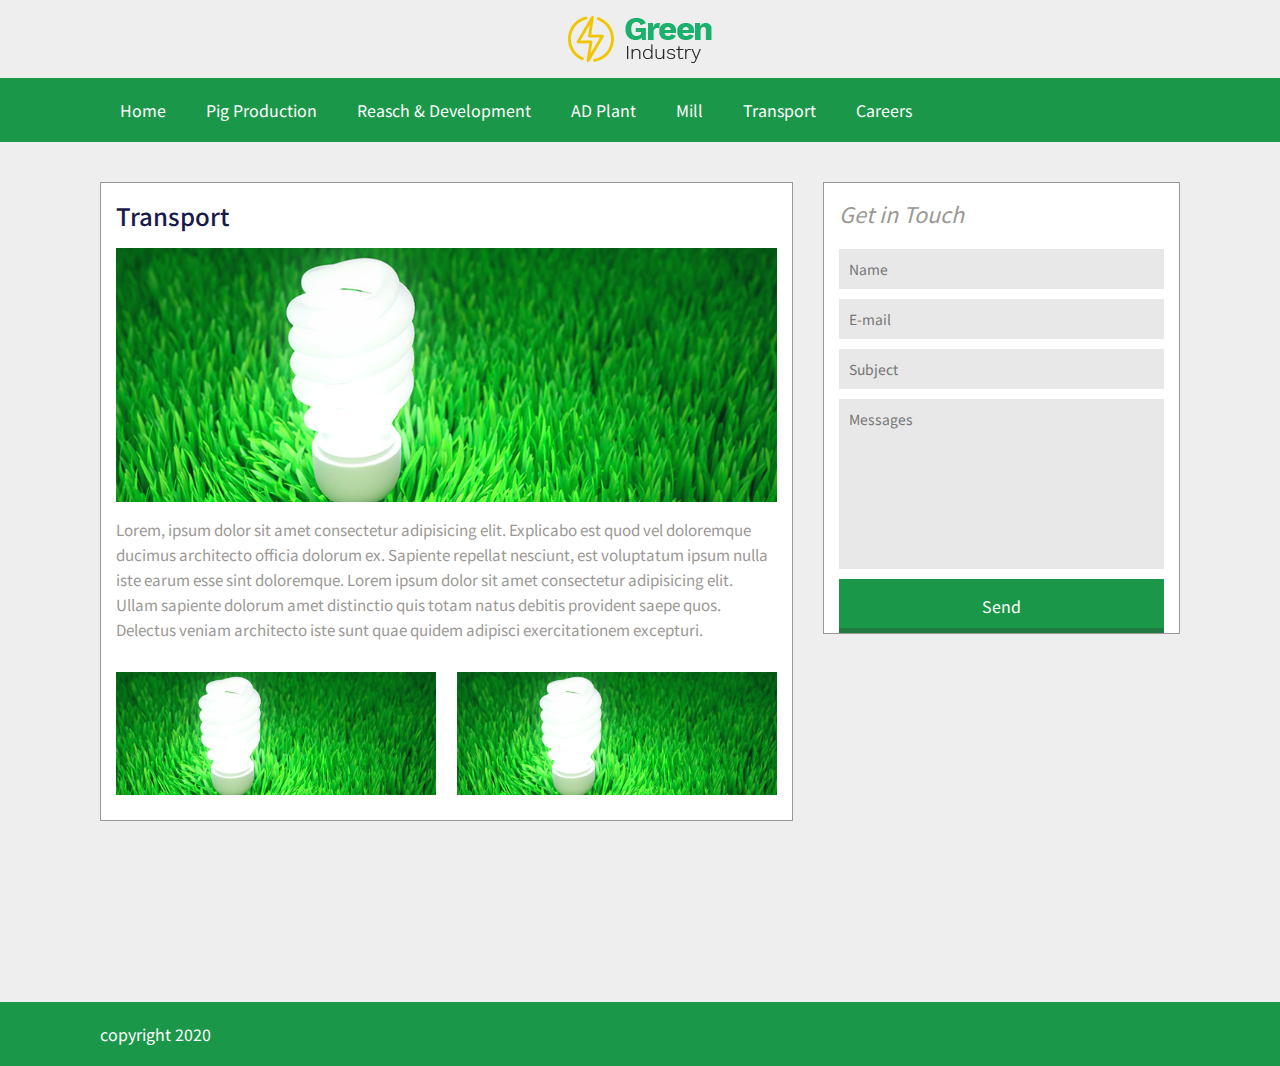
<file: transport.html>
<!DOCTYPE html>

<head>
    <meta charset="utf-8">
    <meta http-equiv="X-UA-Compatible" content="IE=edge">
    <title></title>
    <meta name="description" content="">
    <meta name="viewport" content="width=device-width, initial-scale=1">
    <link rel="stylesheet" href="css/slick.css">
    <link rel="stylesheet" href="css/slick-theme.css">
    <link rel="stylesheet" href="css/main.css">
    <link rel="stylesheet" href="https://use.fontawesome.com/releases/v5.6.1/css/all.css" integrity="sha384-gfdkjb5BdAXd+lj+gudLWI+BXq4IuLW5IT+brZEZsLFm++aCMlF1V92rMkPaX4PP" crossorigin="anonymous">
</head>

<body>
    <div class="wrapper">
        <div class="overlay"></div>
        <div class="header-top">
            <div class="container">
                <div class="logo-box">
                    <img src="img/icon/logo.png" alt="logo">
                </div>
            </div>
        </div>
        <header>
            <div class="container">
                <div class="header-container">
                    <div class="logo-box-mob">
                        <img src="img/icon/logo.png" alt="logo">
                    </div>
                    <nav>
                        <ul>
                            <li>
                                <a href="/">Home</a>
                            </li>
                            <li>
                                <a href="#">Pig Production</a>
                                <ul class="sub-menu">
                                    <li>
                                        <a href="#">test</a>
                                        <a href="#">test</a>
                                        <a href="#">test</a>
                                    </li>
                                </ul>
                            </li>
                            <li>
                                <a href="#">Reasch & Development</a>
                            </li>
                            <li>
                                <a href="#">AD Plant</a>
                            </li>
                            <li>
                                <a href="#">Mill</a>
                            </li>
                            <li>
                                <a href="#">Transport</a>
                            </li>
                            <li>
                                <a href="#">Careers</a>
                            </li>
                        </ul>
                    </nav>
                    <img src="img/icon/menu.svg" class="menu-btn" alt="menu">
                </div>
            </div>
        </header>
        <main>
            <section class="production padding margin">
                <div class="container">
                    <div class="production-container">
                        <div class="production-box-info">
                            <h2 class="title-xl">Transport</h2>
                            <img src="img/item.jpg" class="img-xl" alt="item">
                            <p class="text-simple">
                                Lorem, ipsum dolor sit amet consectetur adipisicing elit. Explicabo est quod vel doloremque ducimus architecto officia dolorum ex. Sapiente repellat nesciunt, est voluptatum ipsum nulla iste earum esse sint doloremque.
                                Lorem ipsum dolor sit amet consectetur adipisicing elit. Ullam sapiente dolorum amet distinctio quis totam natus debitis provident saepe quos. Delectus veniam architecto iste sunt quae quidem adipisci exercitationem excepturi.
                            </p>
                            <div class="box-img">
                                <img src="img/item.jpg" alt="item">
                                <img src="img/item.jpg" alt="item">
                            </div>
                        </div>
                        <div class="production-box-contact">
                            <p class="contact-title">Get in Touch</p>
                            <form>
                                <input type="text" placeholder="Name">
                                <input type="email" placeholder="E-mail">
                                <input type="text" placeholder="Subject">
                                <textarea name="mesUser" placeholder="Messages"></textarea>
                                <button type="submit">Send</button>
                            </form>
                        </div>
                    </div>
                </div>
            </section>
        </main>
        <footer class="padding">
            <div class="container">
                <p class="copyright">copyright 2020</p>
            </div>
        </footer>
    </div>



    <script src="https://code.jquery.com/jquery-3.4.1.min.js" integrity="sha256-CSXorXvZcTkaix6Yvo6HppcZGetbYMGWSFlBw8HfCJo=" crossorigin="anonymous"></script>
    <script src="js/libs/slick.min.js"></script>
    <script src="js/common.js"></script>
</body>

</html>
</file>
<file: css/main.css>
@import url("https://fonts.googleapis.com/css2?family=Noto+Sans+KR:wght@300;400;500;700&display=swap");
.logo-box {
  display: -webkit-box;
  display: -webkit-flex;
  display: -ms-flexbox;
  display: flex;
  -webkit-box-align: center;
  -webkit-align-items: center;
      -ms-flex-align: center;
          align-items: center;
  -webkit-box-pack: center;
  -webkit-justify-content: center;
      -ms-flex-pack: center;
          justify-content: center;
  margin: 15px 0; }
  @media (max-width: 990px) {
    .logo-box {
      display: none; } }

header {
  position: relative;
  z-index: 999;
  width: 100%;
  -webkit-transition: .3s;
  -o-transition: .3s;
  transition: .3s;
  top: 0;
  background: #1a9748;
  -webkit-box-sizing: border-box;
          box-sizing: border-box; }
  @media (max-width: 990px) {
    header {
      -webkit-transition: .3s;
      -o-transition: .3s;
      transition: .3s;
      padding: 0;
      position: fixed; } }
  header .logo-box-mob {
    display: none; }
    @media (max-width: 990px) {
      header .logo-box-mob {
        display: block; } }
    header .logo-box-mob img {
      height: auto;
      max-width: 100%; }
  header nav {
    position: relative;
    background: #1a9748; }
    @media (max-width: 990px) {
      header nav {
        position: fixed;
        background: #fff;
        top: 72px;
        left: 0;
        width: 100vw;
        display: none;
        height: 250px;
        overflow-y: scroll; } }
    header nav ul {
      display: -webkit-box;
      display: -webkit-flex;
      display: -ms-flexbox;
      display: flex;
      -webkit-box-align: center;
      -webkit-align-items: center;
          -ms-flex-align: center;
              align-items: center;
      -webkit-box-pack: justify;
      -webkit-justify-content: space-between;
          -ms-flex-pack: justify;
              justify-content: space-between; }
      @media (max-width: 990px) {
        header nav ul {
          -webkit-box-orient: vertical;
          -webkit-box-direction: normal;
          -webkit-flex-direction: column;
              -ms-flex-direction: column;
                  flex-direction: column;
          padding: 5px 10px;
          -webkit-box-pack: justify;
          -webkit-justify-content: space-between;
              -ms-flex-pack: justify;
                  justify-content: space-between;
          -webkit-box-align: start;
          -webkit-align-items: flex-start;
              -ms-flex-align: start;
                  align-items: flex-start; } }
      header nav ul li {
        position: relative; }
        header nav ul li:hover .sub-menu {
          display: block; }
        header nav ul li a {
          -webkit-transition: .3s;
          -o-transition: .3s;
          transition: .3s;
          color: #fff;
          position: relative;
          font: 400 1rem 'Noto Sans KR', sans-serif;
          padding: 20px;
          display: block; }
          header nav ul li a:hover {
            background: #115e2d; }
          @media (max-width: 990px) {
            header nav ul li a {
              color: #000;
              padding: 0;
              font-size: 1rem;
              font-weight: bold;
              margin: 5px 0; } }
        header nav ul li .sub-menu {
          position: absolute;
          width: 130%;
          left: 0;
          display: none; }
          @media (max-width: 990px) {
            header nav ul li .sub-menu {
              width: 100%;
              position: relative;
              display: block;
              margin: 0;
              padding: 0; } }
          header nav ul li .sub-menu li {
            width: 100%; }
            header nav ul li .sub-menu li a {
              padding: 10px;
              font-size: .95rem;
              background: #115e2d; }
              @media (max-width: 990px) {
                header nav ul li .sub-menu li a {
                  background: transparent;
                  padding: 0;
                  padding-left: 30px; } }
              @media (max-width: 990px) {
                header nav ul li .sub-menu li a::before {
                  content: '\2022';
                  position: absolute;
                  left: 15px;
                  top: 0; } }
              header nav ul li .sub-menu li a:hover {
                background: #115e2d; }
                @media (max-width: 990px) {
                  header nav ul li .sub-menu li a:hover {
                    background: transparent; } }

.logo-box {
  display: -webkit-box;
  display: -webkit-flex;
  display: -ms-flexbox;
  display: flex;
  -webkit-box-align: center;
  -webkit-align-items: center;
      -ms-flex-align: center;
          align-items: center;
  -webkit-box-pack: center;
  -webkit-justify-content: center;
      -ms-flex-pack: center;
          justify-content: center; }

.header-container {
  display: -webkit-box;
  display: -webkit-flex;
  display: -ms-flexbox;
  display: flex;
  -webkit-box-align: center;
  -webkit-align-items: center;
      -ms-flex-align: center;
          align-items: center;
  padding: 0;
  -webkit-box-pack: justify;
  -webkit-justify-content: space-between;
      -ms-flex-pack: justify;
          justify-content: space-between; }
  @media (max-width: 990px) {
    .header-container {
      padding: 10px 20px; } }
  @media (max-width: 576px) {
    .header-container {
      padding: 10px 15px; } }

.menu-btn {
  display: none;
  height: 30px; }
  @media (max-width: 990px) {
    .menu-btn {
      display: block; } }

.white-popup-block {
  position: relative;
  padding: 20px;
  max-width: 500px;
  margin: 0 auto;
  background: #fff;
  border-right: 5px;
  text-align: center;
  min-height: 200px;
  display: -webkit-box;
  display: -webkit-flex;
  display: -ms-flexbox;
  display: flex;
  -webkit-box-align: center;
  -webkit-align-items: center;
      -ms-flex-align: center;
          align-items: center;
  -webkit-box-pack: center;
  -webkit-justify-content: center;
      -ms-flex-pack: center;
          justify-content: center; }

.overlay {
  position: fixed;
  left: 0;
  right: 0;
  top: 0;
  bottom: 0;
  height: 100vh;
  width: 100vw;
  background: rgba(0, 0, 0, 0.6);
  z-index: 9;
  display: none; }

.main-section {
  display: -webkit-box;
  display: -webkit-flex;
  display: -ms-flexbox;
  display: flex;
  -webkit-box-align: center;
  -webkit-align-items: center;
      -ms-flex-align: center;
          align-items: center;
  -webkit-box-pack: center;
  -webkit-justify-content: center;
      -ms-flex-pack: center;
          justify-content: center; }
  .main-section img {
    max-width: 100%;
    height: auto; }

.home-section-wrap {
  background: #fff;
  padding: 20px; }
  @media (max-width: 990px) {
    .home-section-wrap {
      padding: 15px; } }
  .home-section-wrap .title-sm {
    margin-bottom: 15px;
    display: block; }
  .home-section-wrap .home-text-box {
    display: grid;
    grid-template-columns: 1fr 1fr;
    grid-gap: 20px; }
    @media (max-width: 990px) {
      .home-section-wrap .home-text-box {
        grid-template-columns: 1fr; } }

.production-container {
  display: grid;
  grid-gap: 30px;
  grid-template-columns: 5fr 2fr; }
  @media (max-width: 990px) {
    .production-container {
      grid-template-columns: 2fr 1fr; } }
  @media (max-width: 768px) {
    .production-container {
      grid-template-columns: 1fr; } }
  .production-container .production-box-info {
    background: #fff;
    padding: 15px;
    border: 0.5px solid #9b9895; }
    .production-container .production-box-info .title-xl {
      margin-bottom: 15px; }
    .production-container .production-box-info .title-sm {
      margin-bottom: 25px; }
      @media (max-width: 990px) {
        .production-container .production-box-info .title-sm {
          margin-bottom: 20px; } }
    .production-container .production-box-info .text-simple {
      display: block;
      margin-bottom: 30px;
      color: #9b9895; }
      .production-container .production-box-info .text-simple img {
        float: left; }
    .production-container .production-box-info .text-simple-sm {
      display: grid;
      grid-template-columns: 2fr 1fr;
      grid-gap: 10px;
      margin-bottom: 15px; }
      @media (max-width: 990px) {
        .production-container .production-box-info .text-simple-sm {
          grid-template-columns: 1fr; } }
      .production-container .production-box-info .text-simple-sm .text-simple {
        margin: 0; }
      .production-container .production-box-info .text-simple-sm img {
        max-width: 100%;
        height: auto;
        -o-object-fit: cover;
           object-fit: cover; }
    .production-container .production-box-info .img-sm {
      max-width: 400px;
      height: auto;
      margin: 10px 0;
      -o-object-fit: contain;
         object-fit: contain; }
      @media (max-width: 990px) {
        .production-container .production-box-info .img-sm {
          max-width: 100%;
          -o-object-fit: cover;
             object-fit: cover; } }
    .production-container .production-box-info .img-xl {
      max-width: 100%;
      height: auto;
      -o-object-fit: cover;
         object-fit: cover;
      margin-bottom: 10px; }
    .production-container .production-box-info .img-xl:last-child {
      margin-bottom: 0; }
    .production-container .production-box-info .margin-none {
      margin-bottom: 15px; }
    .production-container .production-box-info .atribute {
      color: #9b9895; }
      .production-container .production-box-info .atribute strong {
        color: #868686; }
    .production-container .production-box-info .box-img {
      display: grid;
      grid-template-columns: 1fr 1fr;
      grid-gap: 20px;
      margin-bottom: 10px; }
      @media (max-width: 990px) {
        .production-container .production-box-info .box-img {
          grid-template-columns: 1fr; } }
      .production-container .production-box-info .box-img img {
        max-width: 100%;
        -o-object-fit: cover;
           object-fit: cover;
        height: auto; }
    .production-container .production-box-info .contract {
      color: #1a9647;
      font: 400 1.125rem 'Noto Sans KR', sans-serif;
      display: block;
      margin-bottom: 100px; }
      @media (max-width: 990px) {
        .production-container .production-box-info .contract {
          margin-bottom: 40px; } }
    .production-container .production-box-info .feedback-box {
      display: grid;
      grid-template-columns: 1fr 1fr;
      grid-gap: 20px; }
      @media (max-width: 990px) {
        .production-container .production-box-info .feedback-box {
          grid-template-columns: 1fr;
          grid-gap: 10px; } }
      .production-container .production-box-info .feedback-box p {
        color: #9b9895;
        font: 400 1rem 'Noto Sans KR', sans-serif; }
  .production-container .production-box-contact {
    background: #fff;
    padding: 15px;
    border: 0.5px solid #9b9895;
    max-height: 420px; }
    .production-container .production-box-contact .contact-title {
      font: 400 1.35rem 'Noto Sans KR', sans-serif;
      color: #9b9895;
      font-style: italic;
      margin-bottom: 20px;
      min-height: auto; }
    .production-container .production-box-contact form {
      display: grid;
      grid-template-columns: 1fr;
      grid-gap: 10px; }
      .production-container .production-box-contact form input, .production-container .production-box-contact form textarea {
        border: none;
        background: #e8e8e8;
        padding: 10px;
        font: 400 .87rem 'Noto Sans KR', sans-serif; }
      .production-container .production-box-contact form textarea {
        height: 150px; }
      .production-container .production-box-contact form button {
        background: #1a9748;
        outline: none;
        border: none;
        padding: 15px;
        color: #fff;
        font: 400 1rem 'Noto Sans KR', sans-serif;
        cursor: pointer;
        -webkit-box-shadow: 0 -5px #227941 inset;
                box-shadow: 0 -5px #227941 inset;
        -webkit-transition: .3s;
        -o-transition: .3s;
        transition: .3s; }
        .production-container .production-box-contact form button:hover {
          -webkit-box-shadow: none;
                  box-shadow: none; }

footer {
  background: #1a9748; }
  footer .container {
    padding: 20px 0; }
    footer .container p {
      color: #fff;
      font: 400 1rem 'Noto Sans KR', sans-serif; }

.title-xl {
  font: 500 1.5rem 'Noto Sans KR', sans-serif;
  color: #19194a;
  position: relative;
  margin-bottom: 20px;
  color: #19194a; }
  @media (max-width: 990px) {
    .title-xl {
      font-size: 1.25rem; } }

.title-sm {
  font: 400 1.125rem 'Noto Sans KR', sans-serif;
  color: #9b9895;
  position: relative;
  margin-bottom: 15px; }

.text-simple {
  color: #19194a;
  font: 400 .95em/25px 'Noto Sans KR', sans-serif;
  margin-bottom: 15px; }
  @media (max-width: 990px) {
    .text-simple {
      font-size: .9rem;
      line-height: 24px; } }

html,
body {
  padding: 0;
  margin: 0;
  overflow-x: hidden;
  -webkit-box-sizing: border-box;
          box-sizing: border-box;
  font-family: 'Noto Sans KR', sans-serif;
  background: #eeeeee; }

.container {
  max-width: 1080px;
  margin: 0 auto; }

ul {
  padding: 0;
  margin: 0;
  list-style-type: none; }

h1,
h2,
h3,
h4,
h5,
p {
  margin: 0; }

.padding {
  padding: 0 45px; }
  @media (max-width: 990px) {
    .padding {
      padding: 0 20px; } }
  @media (max-width: 576px) {
    .padding {
      padding: 0 15px; } }

.margin {
  margin-bottom: 40px; }
  @media (max-width: 990px) {
    .margin {
      margin-bottom: 30px; } }

button,
input,
textarea,
a {
  outline: none; }

textarea {
  resize: none; }

main {
  min-height: -webkit-calc(100vh - 80px);
  min-height: calc(100vh - 80px); }

a {
  text-decoration: none;
  cursor: pointer; }

.slick-slide {
  outline: none; }

main {
  margin-top: 40px; }
</file>
